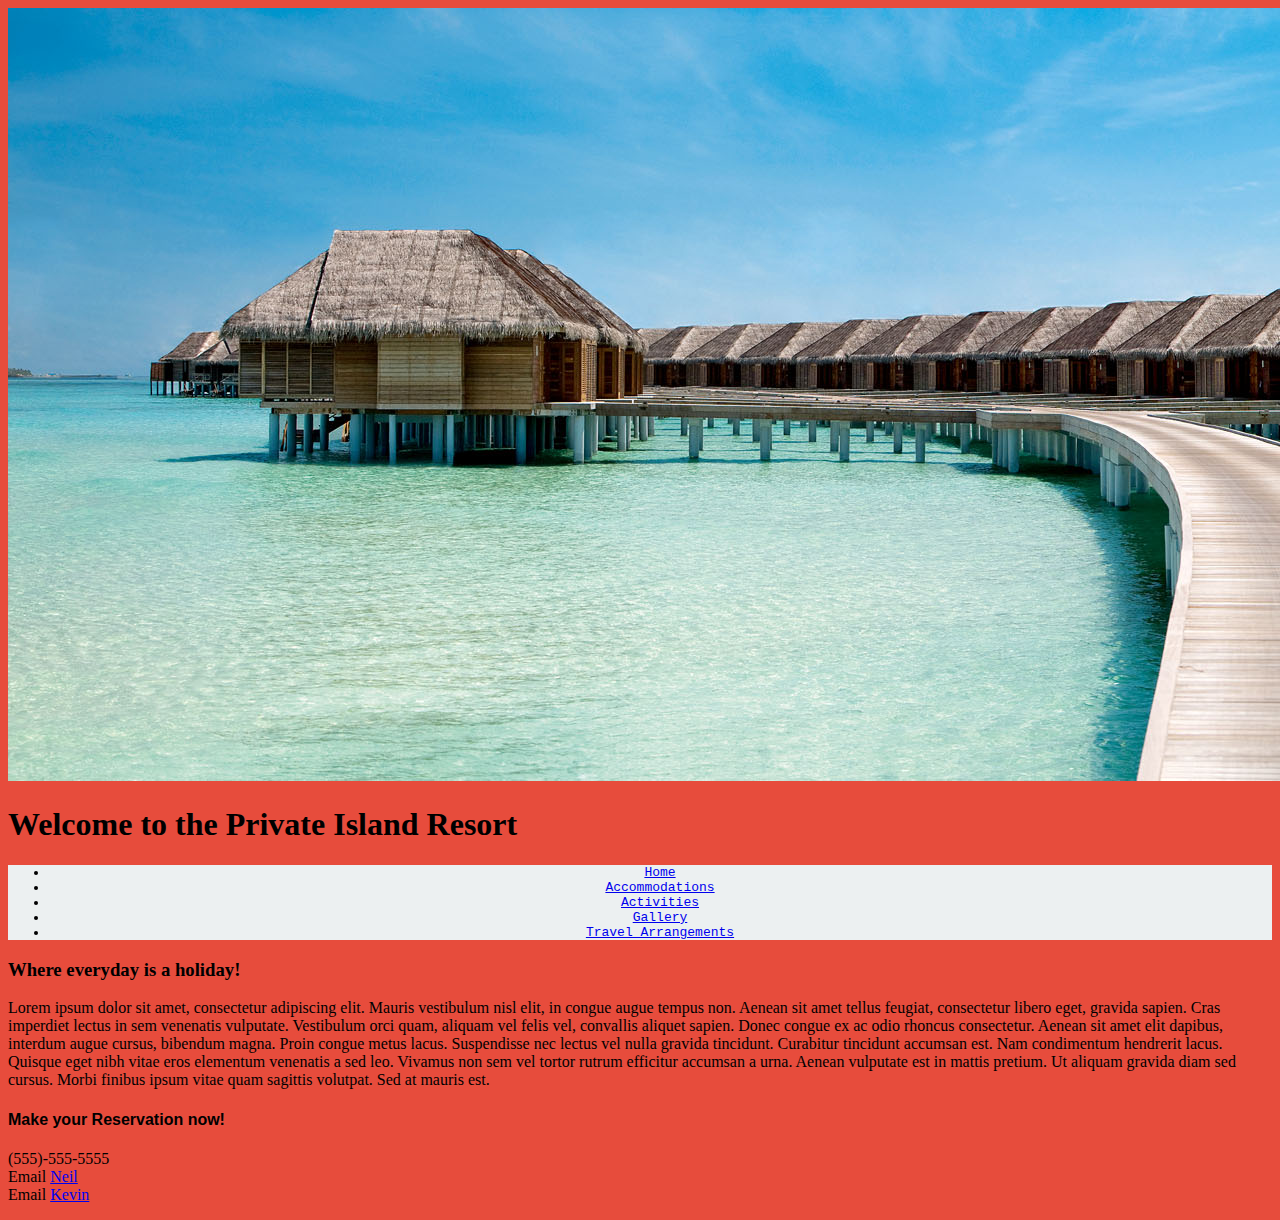
<file: index.html>
<!DOCTYPE html>
  <html>
    <head>
      <title>Private Island Resort</title>
        <link href="styles/resort.css" rel="stylesheet" text="text/css" media="all">
    </head>

    <body>
      <img src="images/maldives.jpg">
      <h1>Welcome to the Private Island Resort</h1>
      <nav>
        <ul>
          <li><a href="index.html">Home</a></li>
          <li><a href="accommodations.html">Accommodations</a></li>
          <li><a href="activities.html">Activities</a></li>
          <li><a href="gallery.html">Gallery</a></li>
          <li><a href="travel.html">Travel Arrangements</a></li>
        </ul>
      </nav>
      
      <h3>Where everyday is a holiday!</h3>
      <p>
        Lorem ipsum dolor sit amet, consectetur adipiscing elit. Mauris vestibulum nisl elit, in congue augue tempus non. Aenean sit amet tellus feugiat, consectetur libero eget, gravida sapien. Cras imperdiet lectus in sem venenatis vulputate. Vestibulum orci quam, aliquam vel felis vel, convallis aliquet sapien. Donec congue ex ac odio rhoncus consectetur. Aenean sit amet elit dapibus, interdum augue cursus, bibendum magna. Proin congue metus lacus. Suspendisse nec lectus vel nulla gravida tincidunt. Curabitur tincidunt accumsan est. Nam condimentum hendrerit lacus. Quisque eget nibh vitae eros elementum venenatis a sed leo. Vivamus non sem vel tortor rutrum efficitur accumsan a urna. Aenean vulputate est in mattis pretium. Ut aliquam gravida diam sed cursus. Morbi finibus ipsum vitae quam sagittis volutpat. Sed at mauris est.
      </p>

      <footer>
        <h4>Make your Reservation now!</h4>
        <p>
          (555)-555-5555<br>
          Email <a href="mailto:neil@epicodus.com">Neil</a><br>
          Email <a href="mailto:kSevin@epicodus.com">Kevin</a><br>
        </p>
      </footer>
    </body>
  </html>
</file>
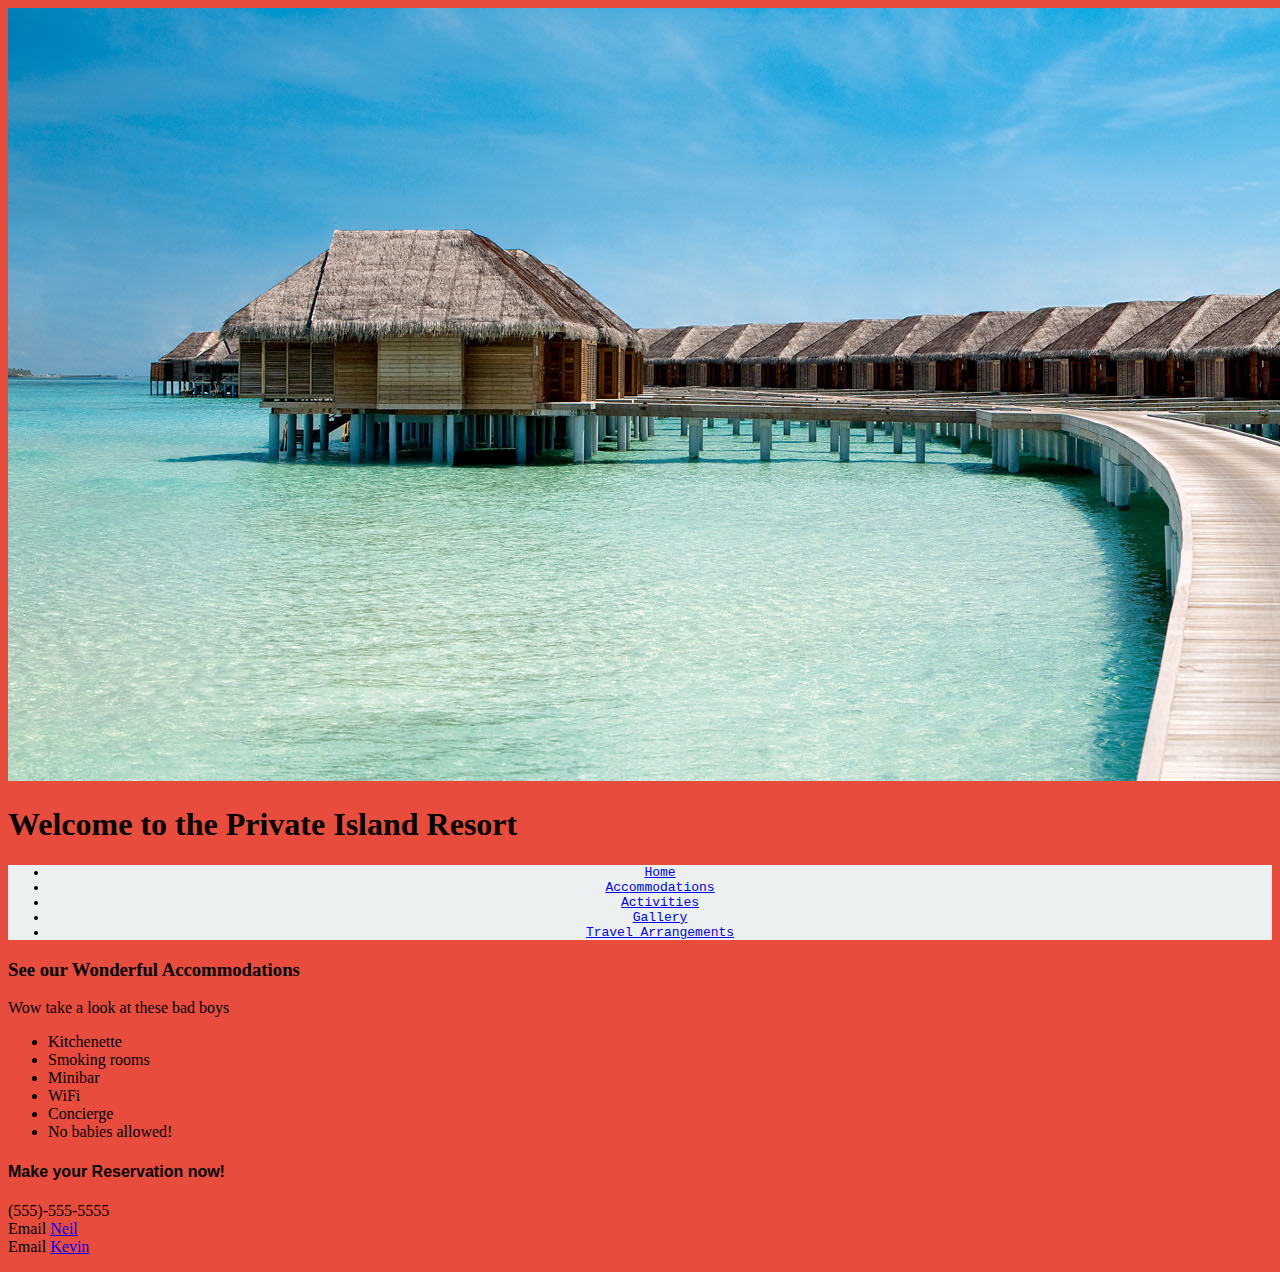
<file: accommodations.html>
<!DOCTYPE html>
  <html>
    <head>
      <title>Private Island Accommodations</title>
        <link href="styles/resort.css" rel="stylesheet" text="text/css" media="all">
    </head>

    <body>
      <img src="images/maldives.jpg">
      <h1>Welcome to the Private Island Resort</h1>
      <nav>
        <ul>
          <li><a href="index.html">Home</a></li>
          <li><a href="accommodations.html">Accommodations</a></li>
          <li><a href="activities.html">Activities</a></li>
          <li><a href="gallery.html">Gallery</a></li>
          <li><a href="travel.html">Travel Arrangements</a></li>
        </ul>
      </nav>

      <h3>See our Wonderful Accommodations</h3>
      <p>Wow take a look at these bad boys</p>
      <ul>
        <li>Kitchenette</li>
        <li>Smoking rooms</li>
        <li>Minibar</li>
        <li>WiFi</li>
        <li>Concierge</li>
        <li>No babies allowed!</li>
      </ul>

      <footer>
        <h4>Make your Reservation now!</h4>
        <p>
          (555)-555-5555<br>
          Email <a href="mailto:neil@epicodus.com">Neil</a><br>
          Email <a href="mailto:kSevin@epicodus.com">Kevin</a><br>
        </p>
      </footer>
    </body>
  </html>
</file>
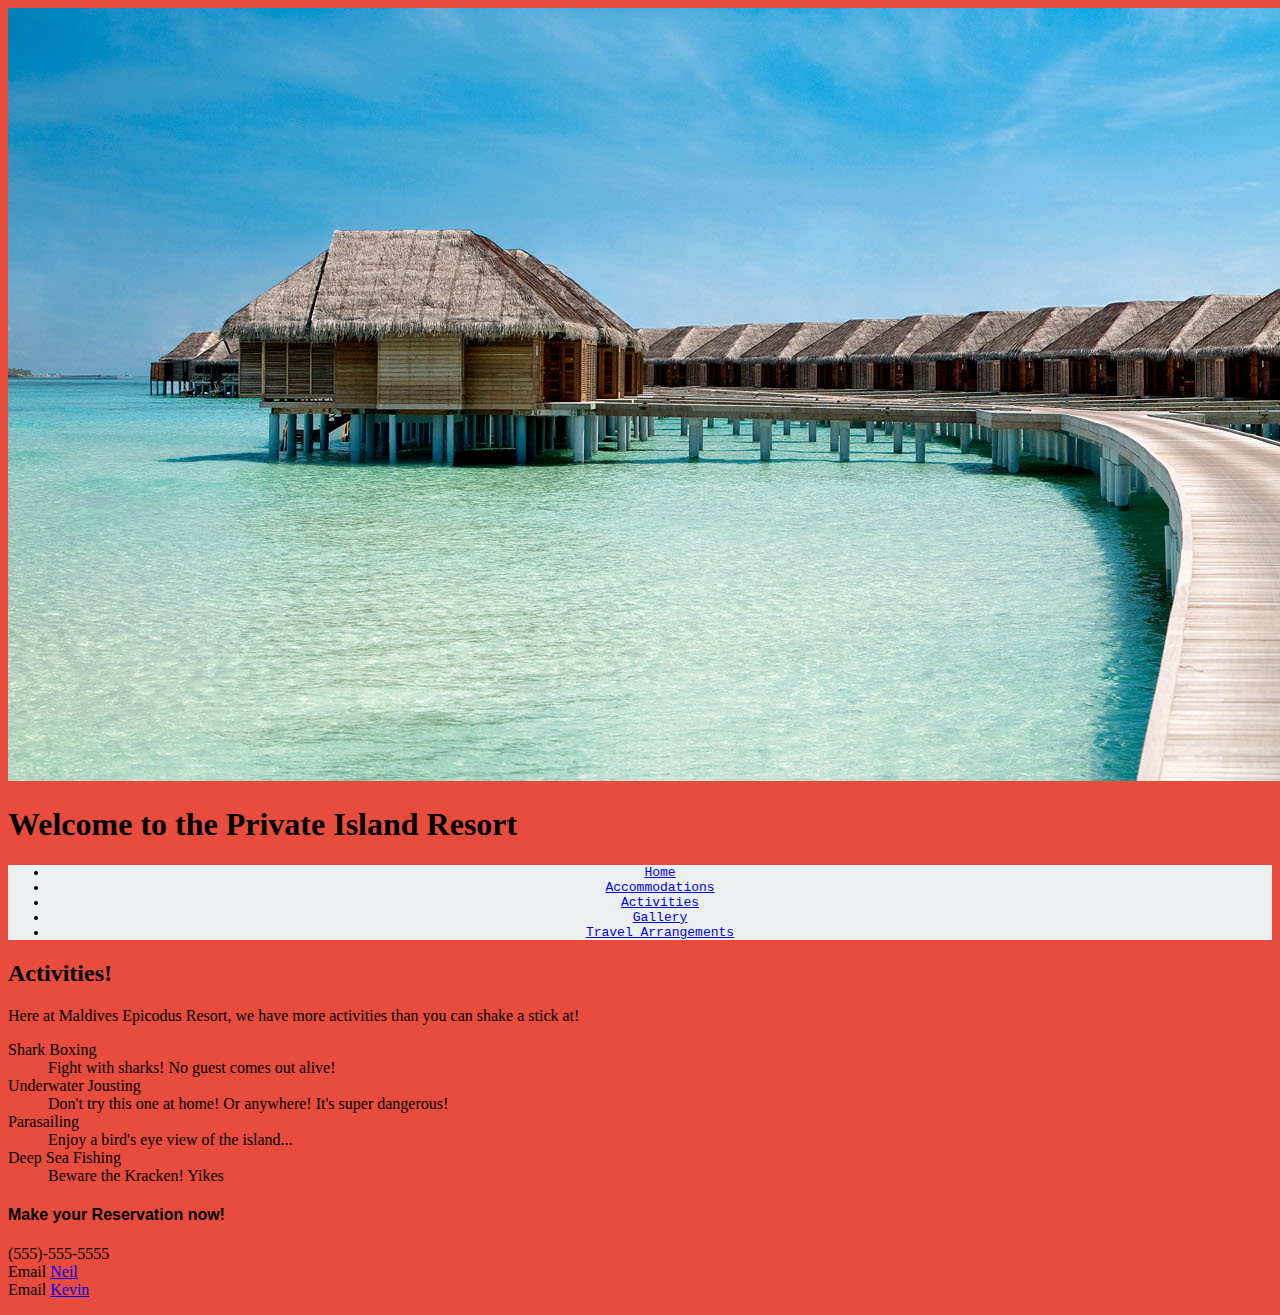
<file: activities.html>
<!DOCTYPE html>
  <html>
    <head>
      <title>Private Island Activities</title>
        <link href="styles/resort.css" rel="stylesheet" text="text/css" media="all">
    </head>

    <body>
      <img src="images/maldives.jpg">
      <h1>Welcome to the Private Island Resort</h1>
      <nav>
        <ul>
          <li><a href="index.html">Home</a></li>
          <li><a href="accommodations.html">Accommodations</a></li>
          <li><a href="activities.html">Activities</a></li>
          <li><a href="gallery.html">Gallery</a></li>
          <li><a href="travel.html">Travel Arrangements</a></li>
        </ul>
      </nav>

      <h2>Activities!</h2>
        <p>Here at Maldives Epicodus Resort, we have more activities than you can shake a stick at!</p>
          <dl>
            <dt>Shark Boxing</dt>
              <dd>Fight with sharks! No guest comes out alive!</dd>
            <dt>Underwater Jousting</dt>
              <dd>Don't try this one at home! Or anywhere! It's super dangerous!</dd>
            <dt>Parasailing</dt>
              <dd>Enjoy a bird's eye view of the island...</dd>
            <dt>Deep Sea Fishing</dt>
              <dd>Beware the Kracken! Yikes</dd>
          </dl>

      <footer>
        <h4>Make your Reservation now!</h4>
        <p>
          (555)-555-5555<br>
          Email <a href="mailto:neil@epicodus.com">Neil</a><br>
          Email <a href="mailto:kSevin@epicodus.com">Kevin</a><br>
        </p>
      </footer>
    </body>
  </html>
</file>
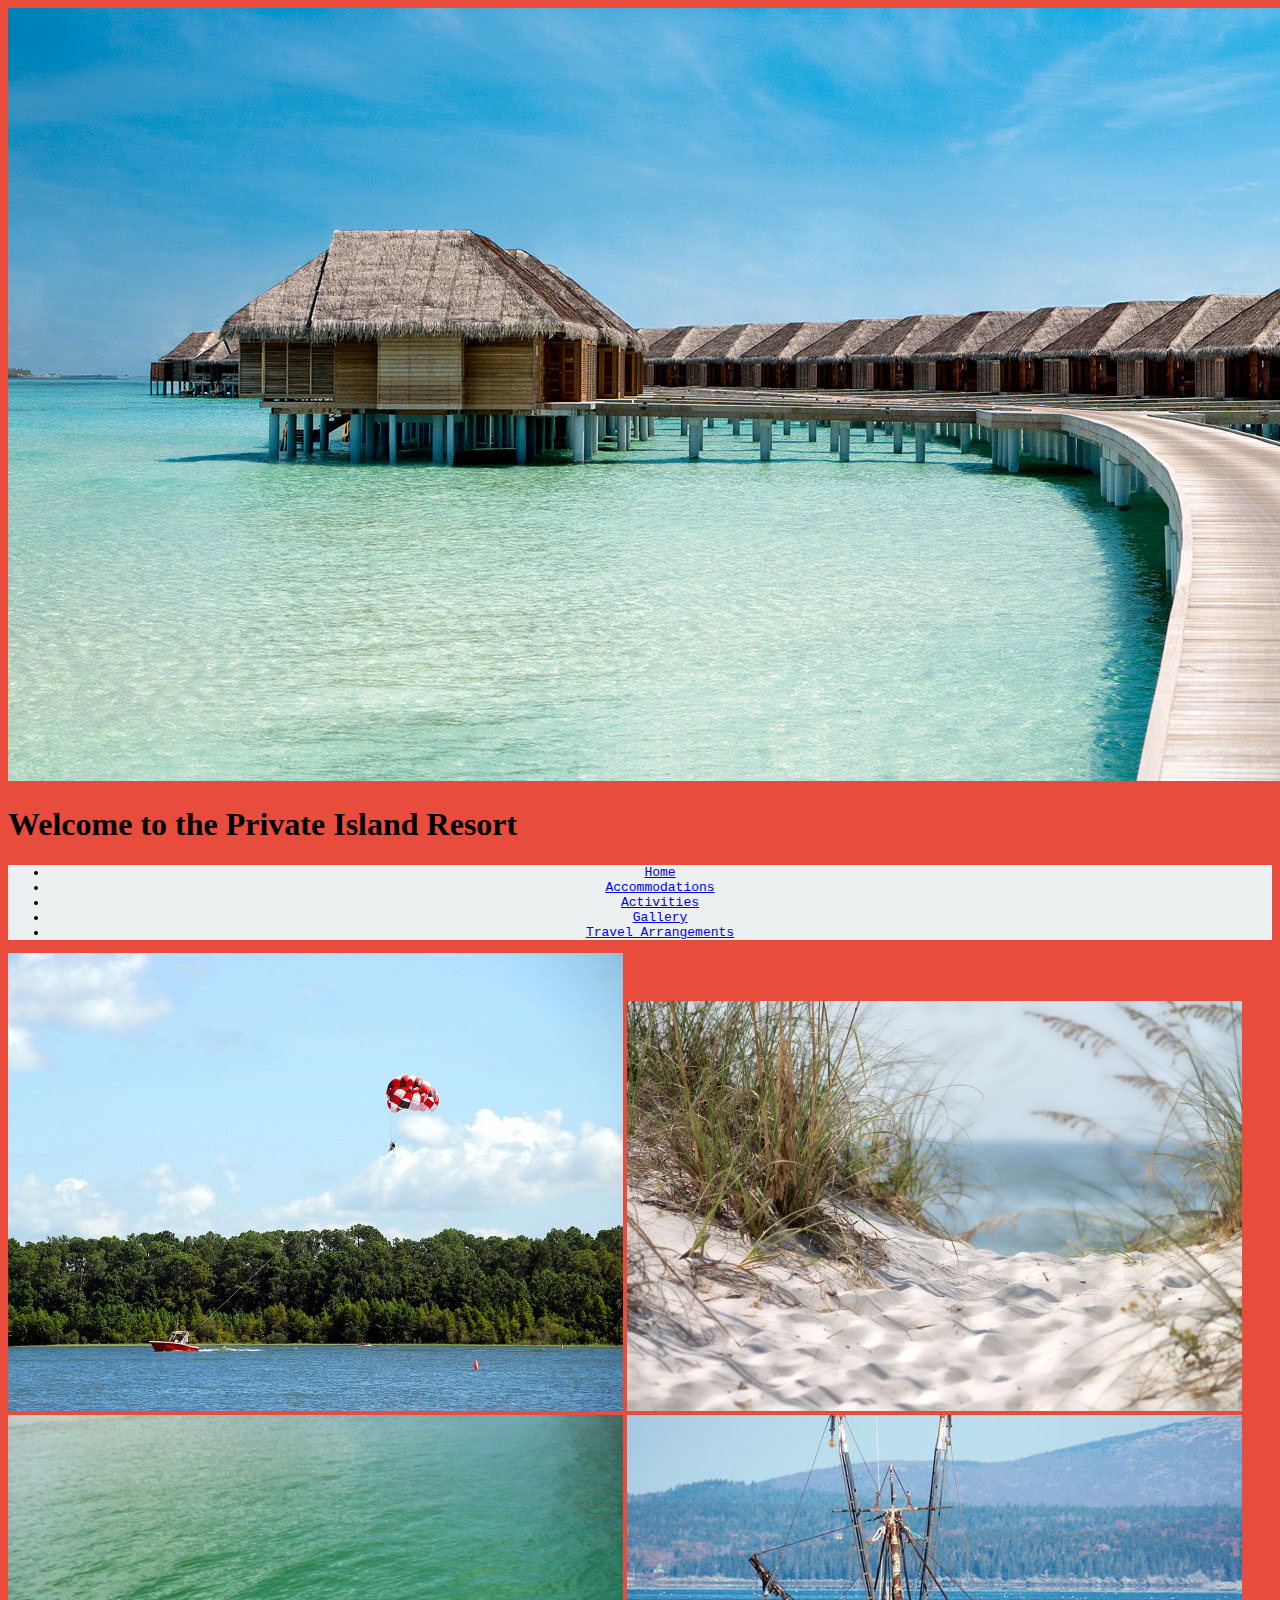
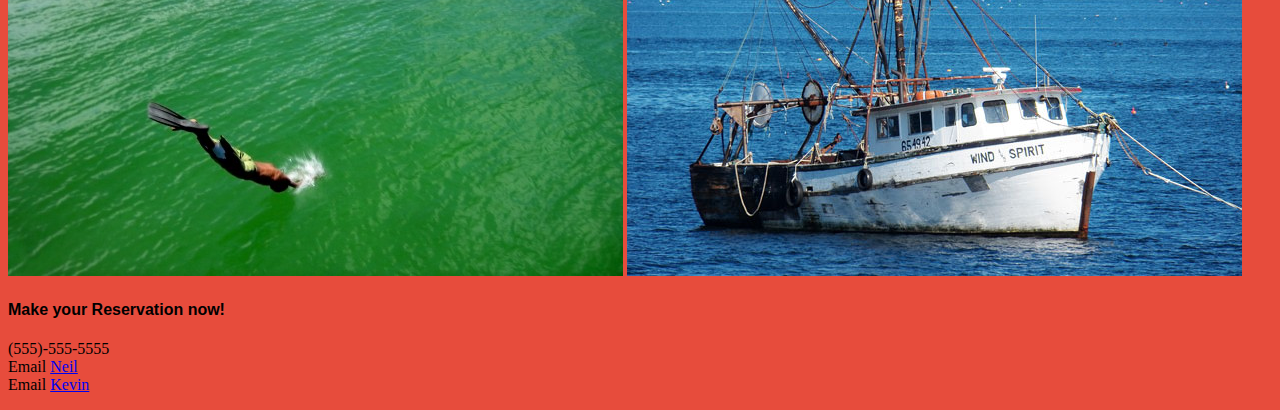
<file: gallery.html>
<!DOCTYPE html>
  <html>
    <head>
      <title>Private Island Gallery</title>
        <link href="styles/resort.css" rel="stylesheet" text="text/css" media="all">
    </head>

    <body>
      <img src="images/maldives.jpg">
      <h1>Welcome to the Private Island Resort</h1>
      <nav>
        <ul>
          <li><a href="index.html">Home</a></li>
          <li><a href="accommodations.html">Accommodations</a></li>
          <li><a href="activities.html">Activities</a></li>
          <li><a href="gallery.html">Gallery</a></li>
          <li><a href="travel.html">Travel Arrangements</a></li>
        </ul>
      </nav>

      <div id="gallery">
        <img src="images/parasailing.jpg">
        <img src="images/beach.jpg">
        <img src="images/diving.jpg">
        <img src="images/fishing.jpg">
      </div><!--closes "gallery" div-->

      <footer>
        <h4>Make your Reservation now!</h4>
        <p>
          (555)-555-5555<br>
          Email <a href="mailto:neil@epicodus.com">Neil</a><br>
          Email <a href="mailto:kSevin@epicodus.com">Kevin</a><br>
        </p>
      </footer>
    </body>
  </html>
</file>
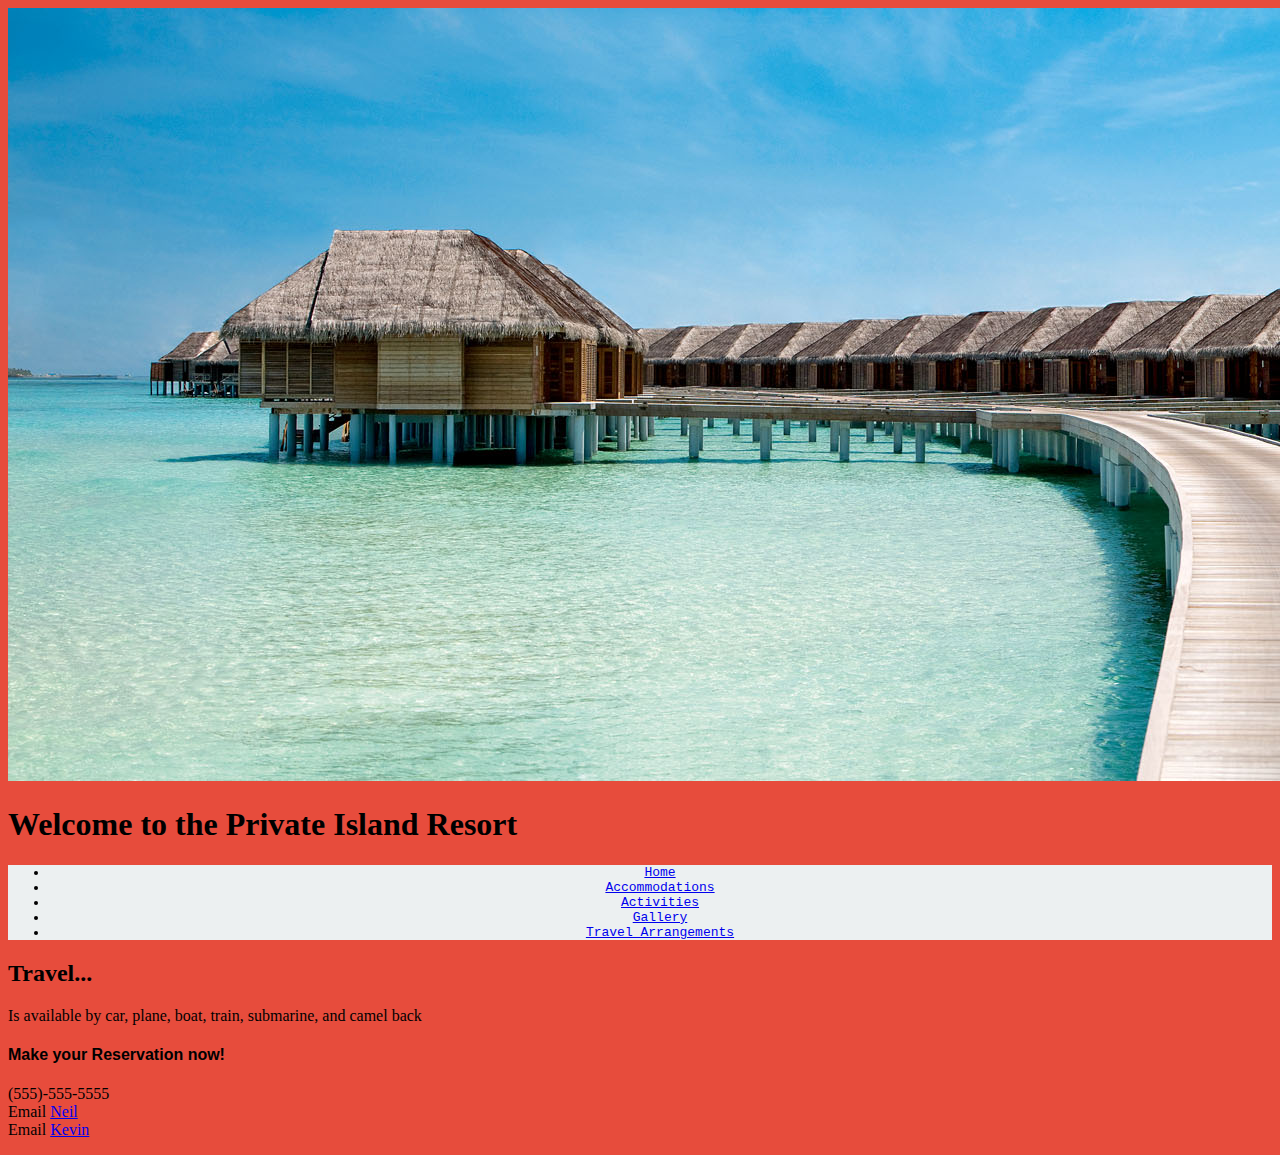
<file: travel.html>
<!DOCTYPE html>
  <html>
    <head>
      <title>Private Island Travel</title>
        <link href="styles/resort.css" rel="stylesheet" text="text/css" media="all">
    </head>

    <body>
      <img src="images/maldives.jpg">
      <h1>Welcome to the Private Island Resort</h1>
      <nav>
        <ul>
          <li><a href="index.html">Home</a></li>
          <li><a href="accommodations.html">Accommodations</a></li>
          <li><a href="activities.html">Activities</a></li>
          <li><a href="gallery.html">Gallery</a></li>
          <li><a href="travel.html">Travel Arrangements</a></li>
        </ul>
      </nav>

          <h2>Travel...</h2>
          <p>
            Is available by car, plane, boat, train, submarine, and camel back
          </p>

          <footer>
            <h4>Make your Reservation now!</h4>
            <p>
              (555)-555-5555<br>
              Email <a href="mailto:neil@epicodus.com">Neil</a><br>
              Email <a href="mailto:kSevin@epicodus.com">Kevin</a><br>
            </p>
          </footer>
      </nav>
    </body>
  </html>
</file>
<file: styles/resort.css>
body {
  background-color: #e74c3c;
}

nav ul{
  background-color: #ecf0f1;
  text-align: center;
  font-size: 18;
  font-family: monospace;
}

h1 {
  font-size: 35;
  font-family: fantasy;
  position: relative;
}

h3{
  font-size: 20;
  font-family: cursive;
}

h4{
  font-size: 16;
  font-family: sans-serif;
}

footer p {
  font-size: 14;
  font-family: serif;
}
</file>
